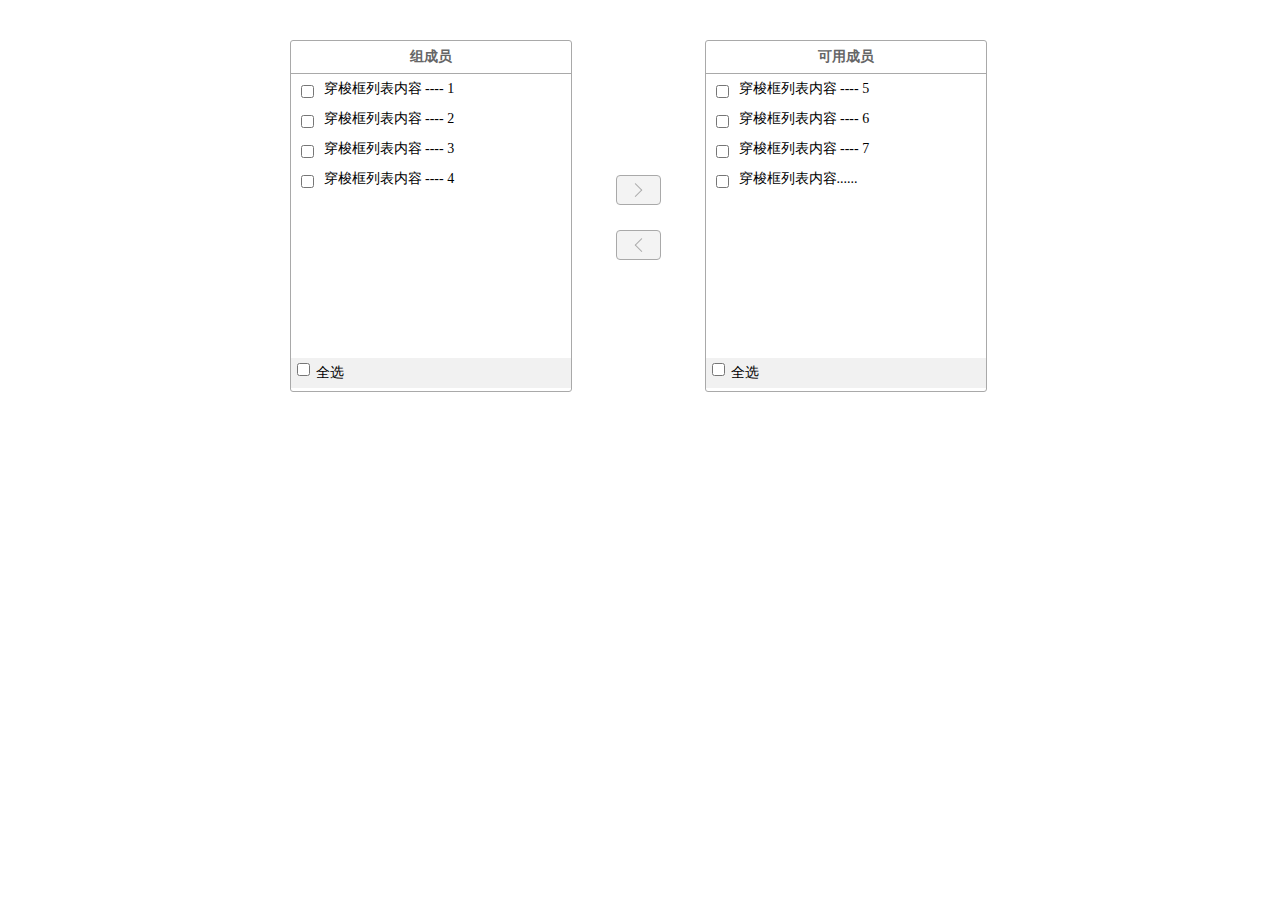
<file: index1.html>
<!DOCTYPE html>
<html lang="en">

<head>
    <meta charset="UTF-8">
    <meta name="viewport" content="width=device-width, initial-scale=1.0">
    <meta http-equiv="X-UA-Compatible" content="ie=edge">
    <title>Document</title>
    <link rel="stylesheet" href="css/style.css">
    <style>
        #ued-transfer-1{
            width: 700px;
            margin: 40px auto;
        }
    </style>
</head>

<body>
    <div class="ty-transfer mt20 form-group" id="ued-transfer-1">
        <div class="fl ty-transfer-list transfer-list-left">
            <div class="ty-transfer-list-head">
                组成员
            </div>

            <div class="ty-transfer-list-body">
                <ul class="ty-tree-select">
                    <li>
                        <div class="ty-tree-div">
                            <label class="tyue-checkbox-wrapper">
                                <span class="tyue-checkbox">
                                    <input type="checkbox" class="tyue-checkbox-input">
                                    <span class="tyue-checkbox-circle">
                                    </span>
                                </span>
                                <span class="tyue-checkbox-txt" data="1">
                                    穿梭框列表内容 ---- 1
                                </span>
                            </label>
                        </div>
                    </li>
                    <li>
                        <div class="ty-tree-div">
                            <label class="tyue-checkbox-wrapper">
                                <span class="tyue-checkbox">
                                    <input type="checkbox" class="tyue-checkbox-input">
                                    <span class="tyue-checkbox-circle">
                                    </span>
                                </span>
                                <span class="tyue-checkbox-txt" data="2">
                                    穿梭框列表内容 ---- 2
                                </span>
                            </label>
                        </div>
                    </li>
                    <li>
                        <div class="ty-tree-div">
                            <label class="tyue-checkbox-wrapper">
                                <span class="tyue-checkbox">
                                    <input type="checkbox" class="tyue-checkbox-input">
                                    <span class="tyue-checkbox-circle">
                                    </span>
                                </span>
                                <span class="tyue-checkbox-txt" data="3">
                                    穿梭框列表内容 ---- 3
                                </span>
                            </label>
                        </div>
                    </li>
                    <li>
                        <div class="ty-tree-div">
                            <label class="tyue-checkbox-wrapper">
                                <span class="tyue-checkbox">
                                    <input type="checkbox" class="tyue-checkbox-input">
                                    <span class="tyue-checkbox-circle">
                                    </span>
                                </span>
                                <span class="tyue-checkbox-txt" data="4">
                                    穿梭框列表内容 ---- 4
                                </span>
                            </label>
                        </div>
                    </li>

                </ul>
            </div>
            <div class="ty-transfer-list-foot">
                <div class="ty-tree-div">
                    <div class="tyc-check-blue fl">
                        <input type="checkbox" class="transfer-all-check">
                        <span>
                        </span>
                    </div>
                    <div class="ty-tree-text">
                        全选
                    </div>
                </div>
            </div>
        </div>
        <div class="fl ty-transfer-operation">
            <span class="ty-transfer-btn-toright to-switch">
            </span>
            <span class="ty-transfer-btn-toleft to-switch">
            </span>
        </div>
        <div class="fl ty-transfer-list transfer-list-right">
            <div class="ty-transfer-list-head">
                可用成员
            </div>
            <div class="ty-transfer-list-body">
                <ul class="ty-tree-select">
                    <li>
                        <div class="ty-tree-div">
                            <label class="tyue-checkbox-wrapper">
                                <span class="tyue-checkbox">
                                    <input type="checkbox" class="tyue-checkbox-input">
                                    <span class="tyue-checkbox-circle">
                                    </span>
                                </span>
                                <span class="tyue-checkbox-txt" data="5">穿梭框列表内容 ---- 5</span>
                            </label>
                        </div>
                    </li>
                    <li>
                        <div class="ty-tree-div">
                            <label class="tyue-checkbox-wrapper">
                                <span class="tyue-checkbox">
                                    <input type="checkbox" class="tyue-checkbox-input">
                                    <span class="tyue-checkbox-circle">
                                    </span>
                                </span>
                                <span class="tyue-checkbox-txt" data="6">穿梭框列表内容 ---- 6</span>
                            </label>
                        </div>
                    </li>
                    <li>
                        <div class="ty-tree-div">
                            <label class="tyue-checkbox-wrapper">
                                <span class="tyue-checkbox">
                                    <input type="checkbox" class="tyue-checkbox-input">
                                    <span class="tyue-checkbox-circle">
                                    </span>
                                </span>
                                <span class="tyue-checkbox-txt" data="7">穿梭框列表内容 ---- 7</span>
                            </label>
                        </div>
                    </li>
                    <li>
                        <div class="ty-tree-div">
                            <label class="tyue-checkbox-wrapper">
                                <span class="tyue-checkbox">
                                    <input type="checkbox" class="tyue-checkbox-input">
                                    <span class="tyue-checkbox-circle">
                                    </span>
                                </span>
                                <span class="tyue-checkbox-txt" data="8">穿梭框列表内容......</span>
                            </label>
                        </div>
                    </li>
                </ul>
            </div>
            <div class="ty-transfer-list-foot">
                <div class="ty-tree-div">
                    <div class="tyc-check-blue fl">
                        <input type="checkbox" class="transfer-all-check">
                        <span>
                        </span>
                    </div>
                    <div class="ty-tree-text">
                        全选
                    </div>
                </div>
            </div>
        </div>
        <div class="clearboth">
        </div>
    </div>

    <script src="js/jquery.min.js"></script>
    <script src="js/Transfer.js"></script>
    <script>
        $("#ued-transfer-1").transferItem();
    </script>
</body>

</html>
</file>
<file: css/style.css>
@charset "utf-8";
*{
    padding: 0;
    margin: 0;
}
html, body, div, span, applet, object, iframe,
h1, h2, h3, h4, h5, h6, p, blockquote, pre,
a, abbr, acronym, address, big, cite, code,
del, dfn, em, img, ins, kbd, q, s, samp,
small, strike, strong, sub, sup, tt, var,
b, u, i, center,
dl, dt, dd, ol, ul, li,
fieldset, form, label, legend,
table, caption, tbody, tfoot, thead, tr, th, td,
article, aside, canvas, details, embed,
figure, figcaption, footer, header, hgroup,
menu, nav, output, ruby, section, summary,
time, mark, audio, video {
    margin: 0;
    padding: 0;
    border: 0;
    font: inherit;
    font-size: 100%;
    vertical-align: baseline;
}
body,button, input, select, textarea {
    font: 14px/1.5 tahoma, arial, \5b8b\4f53, sans-serif;  font-family:"微软雅黑";
}
input,select,img{ vertical-align:middle;outline-style:none;}
em,i{ font-style:normal;}
img{border:0;outline-style:none;}
h2,h3,h4{font-weight: normal;margin: 0;padding:0;}
table {border-collapse:collapse; border-spacing:0px;}
a{text-decoration: none;color: blue;transition:color 0.25s ease 0s;outline: none;}
small {
    font-size: 18px;
}
input:-webkit-autofill, 
 textarea:-webkit-autofill, 
 select:-webkit-autofill { 
        background-color: #fff;
       -webkit-box-shadow: 0 0 0 1000px white inset; 
}
button, button:focus, button:active ,button:link{
    -webkit-appearance:none;
    outline:none;
}
.clearboth{clear:both;}
.fl{float:left;}
.fr{float:right;}
.ml5{margin-left:5px;}
.mt20{margin-top:13px;}
.mt50{margin-top:20px;}
.mt10{margin-top:10px;}
.ml20{margin-left:20px;}
.div-h,.ty-p{line-height:1.5;}
.color9{color:#999;}
.color-blue{color:#00a0e8;}
.p16{padding:16px;}
.p24{padding:24px;}  
.bgf7{padding:10px;background:#f7f7f7;}
.bg999{padding:10px;background:#999;}
.ty-relative{position:relative;}

.tyue-checkbox{
   vertical-align: middle;
   display: inline-block;
   position: relative;
   white-space: nowrap;
}
.tyue-checkbox-txt{margin-left: 6px;margin-right: 8px;}

/*过滤*/
.ty-transfer-list{width:40%;height:350px;border:1px solid darkgrey;border-radius:3px;background:#fff;}
.ty-transfer-list-head{height:32px;line-height:32px;text-align:center;font-size:14px;color:#666;font-weight: bold;}
.ty-transfer-list-serach{width:auto;padding:0 15px 8px;position:relative;}
.ty-transfer-list-serach input{display:block;width:100%;height:28px;line-height:28px;padding-left:30px;border:1px solid #ccc;border-radius:4px;box-sizing:border-box;}

.ty-transfer-list-serach input{
     transition: all .3s linear;
     -webkit-transition: all .3s linear;
     -o-transition: all .3s linear;
     -moz-transition: all .3s linear;
}
.ty-transfer-list-serach>input:focus,
.ty-transfer-list-serach>input:hover{
     border-color: #57c5f7;
     border: 1px solid #57c5f7;
     outline: 0;
     box-shadow: 0 0 0 2px rgba(45,183,245,.2);
}


.ty-transfer-list-serach-icon{ width:17px;height:17px;display:block;position:absolute;top:4px;left:22px;z-index:10;}
.ty-transfer-list-body{border-top:1px solid darkgrey;padding:4px 10px;height:285px;overflow-y:auto;box-sizing:border-box;}
.ty-transfer .ty-tree-arrow-right span,.ty-transfer .ty-tree-arrow-bottom span{margin-left:0;}
.ty-transfer .ty-tree-select-ul{padding-left:38px;}
.ty-transfer .ty-tree-div .tyc-check-blue{margin-right:6px; margin-left:6px;}

.ty-transfer .ty-tree-div{height:30px;}
.ty-transfer .ty-tree-text{height:30px;line-height:30px;line-height:30px; cursor: pointer;}
.ty-transfer .ty-tree-switcher{height:28px;}
.ty-transfer-list-foot{background:#f1f1f1;}
.ty-transfer-list-serach+.ty-transfer-list-body{height:230px;}
.ty-transfer-operation{
    /* margin:107px 6% 0 5%; */
    width: 19%;
    height: 150px;
    padding-top: 135px;
}

.ty-transfer-operation span{
    margin: 0 auto;
    display:block;
    width:43px;
    height:28px;
    text-align: center;
    position: relative;
    cursor:pointer;
    border:1px solid darkgrey;
    border-radius:4px;
    background-image:url("../ue-icon-little.png");
    background-repeat: no-repeat;
    background-color:#f3f3f3;
    transition: background-color 0.3s linear;
    -moz-transition: background-color 0.3s linear;
    -webkit-transition: background-color 0.3s linear;
    -o-transition: background-color 0.3s linear;

}

.ty-transfer-operation span i{
    font-size: 2em;
    color: #bbb;
}
.ty-transfer-operation span+span{margin-top:25px;}
.ty-transfer-operation span:hover{border:1px solid #3dadf2;background-color:#7AC7F8;}
.ty-transfer-operation span:hover i{
    color:#fff;
}
.ty-transfer-btn-toright,.ty-transfer-btn-toright.disabled:hover{background-position:17px -150px;}

.ty-transfer-btn-toright:hover,.ty-transfer-btn-toright.active,.ty-transfer-btn-toright.active:hover{background-position:17px -175px; }

.ty-transfer-btn-toleft,.ty-transfer-btn-toleft.disabled:hover{background-position:17px -206px;}
.ty-transfer-btn-toleft:hover,.ty-transfer-btn-toleft.active,.ty-transfer-btn-toleft.active:hover{background-position:17px -231px;}
.ty-transfer-operation span.active{border:1px solid #3dadf2;background-color:#00A0E8;}
.ty-transfer-operation span.active i{color: #fff;}
.ty-transfer-btn-toleft.disabled:hover,.ty-transfer-btn-toright.disabled:hover{cursor: not-allowed;border:1px solid darkgrey;;background-color:#f3f3f3;}

.ty-transfer-operation .active:hover{
    background-color: #7AC7F8;
}

.show .ty-tabs{width:460px;}
.ty-tabs-nav{height:38px;border-bottom:2px solid darkgrey;position:relative;}
.ty-tabs-nav>div{height:40px;overflow:hidden;position:relative;}
.ty-tabs-nav-scroll>div{width:auto;margin:0 40px;}
.ty-tabs-ul{width:100%;height:38px;position:absolute;top:0;left:0;z-index:10;}
.tabs-nav-scroll-ul{width: 1300px;}
.ty-tabs-ul li{float:left;padding:0 15px;height:38px;line-height:38px;font-size:14px;color:#666;cursor:pointer;}
.ty-tabs-ul li.current{color:#00a0e8;}
.ty-tabs-icon-prev,.ty-tabs-icon-next{width:38px;height:38px;display:block;border-bottom:2px solid darkgrey;cursor:pointer;position:absolute;top:0;z-index:100;}
.ty-tabs-icon-prev{background-position:15px -368px;left:0;}
.ty-tabs-icon-prev:hover{background-position:15px -396px;}
.ty-tabs-icon-next{background-position:15px -424px;right:0;}
.ty-tabs-icon-next:hover{background-position:15px -454px;}
.ty-tabs-line{width:86px;height:2px;background:#00a0e8;position:absolute;bottom:-2px;left:0;z-index:101;}
.ty-tabs-nav-scroll .ty-tabs-line{left:40px;}
.show .ty-tabs-card{width:460px;}
.ty-tabs-card-nav{height:32px;position:relative;}
.ty-tabs-card-nav>div{height:32px;position:relative;}
.ty-tabs-card-nav-scroll>div{width:auto;margin:0 40px;}
.ty-tabs-card-ul{width:100%;height:32px;position:absolute;top:1px;left:0;z-index:10;}
.ty-tabs-card-ul li{float:left;min-width:48px;height:30px;line-height:30px;text-align:center;padding:0 15px;font-size:12px;color:#666;border:1px solid #f1f1f1;border-bottom:0;background:#f1f1f1;border-radius:4px 4px 0 0;cursor:pointer;}
.ty-tabs-card-ul li+li{margin-left:8px;}
.ty-tabs-card-ul li.current{color:#00a0e8;border:1px solid darkgrey;border-bottom:1px solid #fff;background:#fff;}
.ty-tabs-card-con{border:1px solid darkgrey;}

.tabbox{width:100%;height:140px;margin:auto;}
.tabbox .content{overflow:hidden;width:auto;height:auto;position:relative;}
.tabbox .content ul{position:relative;left:0;top:0;height:auto;}
.tabbox .content li{width:1500px;height:auto;float:left; padding: 50px;}
.tabbox .content li p{padding:10px;}
 /*.ty-tabs-card-con{height:100px;padding-top:80px;}*/
 .ty-tabs-card-con>.mt20{text-align:center;}
.ty-tabs-card .ty-tabs-icon-prev,.ty-tabs-card .ty-tabs-icon-next{width:32px;height:32px;display:block;border-bottom:0;cursor:pointer;position:absolute;top:0;z-index:100;}
.ty-tabs-card .ty-tabs-icon-prev{background-position:15px -371px;left:0;}
.ty-tabs-card .ty-tabs-icon-prev:hover{background-position:15px -399px;}
.ty-tabs-card .ty-tabs-icon-next{background-position:15px -427px;right:0;}
.ty-tabs-card .ty-tabs-icon-next:hover{background-position:15px -457px;}
.ty-breadcrumb{height:24px;}
.ty-breadcrumb li{float:left;height:24px;line-height:24px;font-size:14px;color:#999;}
.ty-breadcrumb span{padding:0 10px;color:#ccc;font-size:14px;}
.ty-breadcrumb a{color:#666;font-size:14px;}
.ty-breadcrumb a:hover{text-decoration:none;color:#00a0e8;}
.ty-breadcrumb a:hover{font-weight:bold;}
.ty-breadcrumb a.current:hover{color: #666;font-weight:bold;cursor: default;}
.ty-breadcrumb a.current{font-weight:bold;}
/*  分页 start */
.ty-page{height:20px;padding:3px 0;}
.ty-page li{float:left;}
.ty-page li+li{margin-left:8px;height:20px;}
.ty-page a{height:20px;line-height:20px;padding:0 6px;color:darkgrey;}
.ty-page a:hover{color:#00a0e8;text-decoration:none;}
.ty-page a.current,.ty-page a.current:hover{color:#fff;border-radius:4px;background:#00a0e8;}
.ty-page li.focus,.ty-page li.focus:hover{color:#fff;border-radius:4px;background:#00a0e8;}
.ty-page li.focus a{color:#fff;}
.ty-page .ty-page-prev,.ty-page .ty-page-next{color:#666;}
.ty-page .ty-page-prev:hover,.ty-page .ty-page-next:hover{color:#00a0e8;}
.ty-page .ty-page-prev-disabled,.ty-page .ty-page-next-disabled{cursor:default;color:#ccc;}
.ty-page .ty-page-prev-disabled:hover,.ty-page .ty-page-next-disabled:hover{color:#ccc;background:transparent;}
.ty-page .ty-page-options{width:90px;height:24px;border:1px solid #ccc;border-radius:4px;position:relative;}
.ty-page-options.current{border:2px solid #d5f1fd;top:-1px;}
.ty-page-options p{width:auto;margin:0 25px 0 12px;height:24px;line-height:24px;position:relative;}
.ty-page-options-icon{width:20px;height:20px;display:block;position:absolute;top:2px;right:-20px;}
.ty-page-options-icon02{width:20px;height:20px;display:block;background:url(../ue-icon-little.png) no-repeat left -20px;position:absolute;top:2px;right:-20px;}
.ty-page-options ul{width:100%;background:#fff;border-radius:4px;border:1px solid #ccc;box-shadow:0 2px 4px 0 rgba(0, 0, 0, 0.25);border:1px solid #e5e5e5;overflow:hidden;position:absolute;top:30px;left:0;z-index:100;}
.ty-page-options li{
    cursor:pointer;
    text-indent:12px;
    color:#666;
    width: 100%;   
}
.ty-page-options li:hover{background:#f0f9ff;}
.ty-page-options .ui-select-pagesize{display: none}
.ty-page-options li.current{background:#f5f5f5;}
.ty-page-jumper{height:26px;}
.ty-page-jumper span{display:block;height:26px;line-height:26px;float:left;}
.ty-page-jumper input{display:block;height:24px;line-height:24px;padding:0 10px;width:20px;border-radius:4px;border:1px solid #ccc;color:#666;float:left;margin:0 10px;}
.ty-page02{height:26px;}
.ty-page02 span{display:block;height:26px;line-height:26px;color:darkgrey;}
.ty-page02 input+span{margin-right:10px;}
/*.ty-page02 input{width:30px;height:24px;line-height:24px;text-align:center;border:1px solid #ccc;border-radius:4px;margin:0 13px 0 5px;}*/
.ty-page02-prev,.ty-page02-next{width:20px;height:26px;line-height:26px;text-align:center;cursor:pointer;color:#666;float:left;margin-left:5px;}
.ty-page02-prev:hover,.ty-page02-next:hover{color:#00a0e8;}

/*20161013分页样式修改*/
/*分页调整*/
.ty-page li.ui-pager {
    cursor: pointer;
}
.ty-page .ui-pager-disabled, .ty-page .ui-pager-disabled:hover {
    cursor: not-allowed;
    color: #ccc;
    background: transparent;
}
.ty-page .ui-select-pagesize>li{
    height:32px;
    line-height:32px;
    margin: 0;
}
.ty-page .js-page-action{margin-top: 4px}
.ty-page-jumper input{
     transition: all .3s linear;
     -webkit-transition: all .3s linear;
     -o-transition: all .3s linear;
     -moz-transition: all .3s linear;
}
.ty-page-jumper>input:focus,
.ty-page-jumper>input:hover{
     border-color: #57c5f7;
     border: 1px solid #57c5f7;
     outline: 0;
     box-shadow: 0 0 0 2px rgba(45,183,245,.2);
}
.ty-page-options{
    cursor: pointer;
    transition: all .3s linear;
    -webkit-transition: all .3s linear;
    -o-transition: all .3s linear;
    -moz-transition: all .3s linear;
}
.ty-page-options.current{
     border: 1px solid #57c5f7;
     top: 0;
     outline: 0;
     box-shadow: 0 0 0 2px rgba(45,183,245,.2);
    }
.ty-page .ty-page-prev, .ty-page .ty-page-next{
    font-size: 12px;
    outline:none;
    cursor: pointer;
    border: 0;
    background: transparent;
    font-weight: normal;
    padding: 0;
    font-family: 'PingFang SC','Hiragino Sans GB','PingHei','Open Sans','sans-serif','Helvetica Neue','Helvetica','Microsoft YaHei','SimSun','Arial';
}
.ty-page .ty-page-prev-disabled,
.ty-page .ty-page-next-disabled{
    cursor: not-allowed;
}
/* 分页 end*/

/**20161014 tree按钮**/

/**未选中禁用**/
.tyc-check-disabled span{
     background:#f3f3f3;
     width: 10px;
     height: 10px;
     display: block;
     border: 1px solid #d8d8d8;
     position: absolute;
     top: 0;
     left: 0;
     z-index: 2;
}
/**选中禁用**/
.tyc-check-checkall span{
    width: 10px;
    height: 10px;
    display: block;
    border: 1px solid #d8d8d8;
    display: block;
    position: absolute;
    top: 0;
    left: 0;
    z-index: 2;
   
}
/**未选全**/
.tyc-check-incomplete span{
    width: 12px;
    height: 12px;
    border: 0;
    display: block;
    position: absolute;
    top: -1px;
    left: -1px;
    z-index: 2;
}

/**展开**/
.tyc-check-expand span{
    width: 12px;
    height: 12px;
    border: 0;
    display: block;
    position: absolute;
    top: -1px;
    left: -1px;
    z-index: 2;
}
</file>
